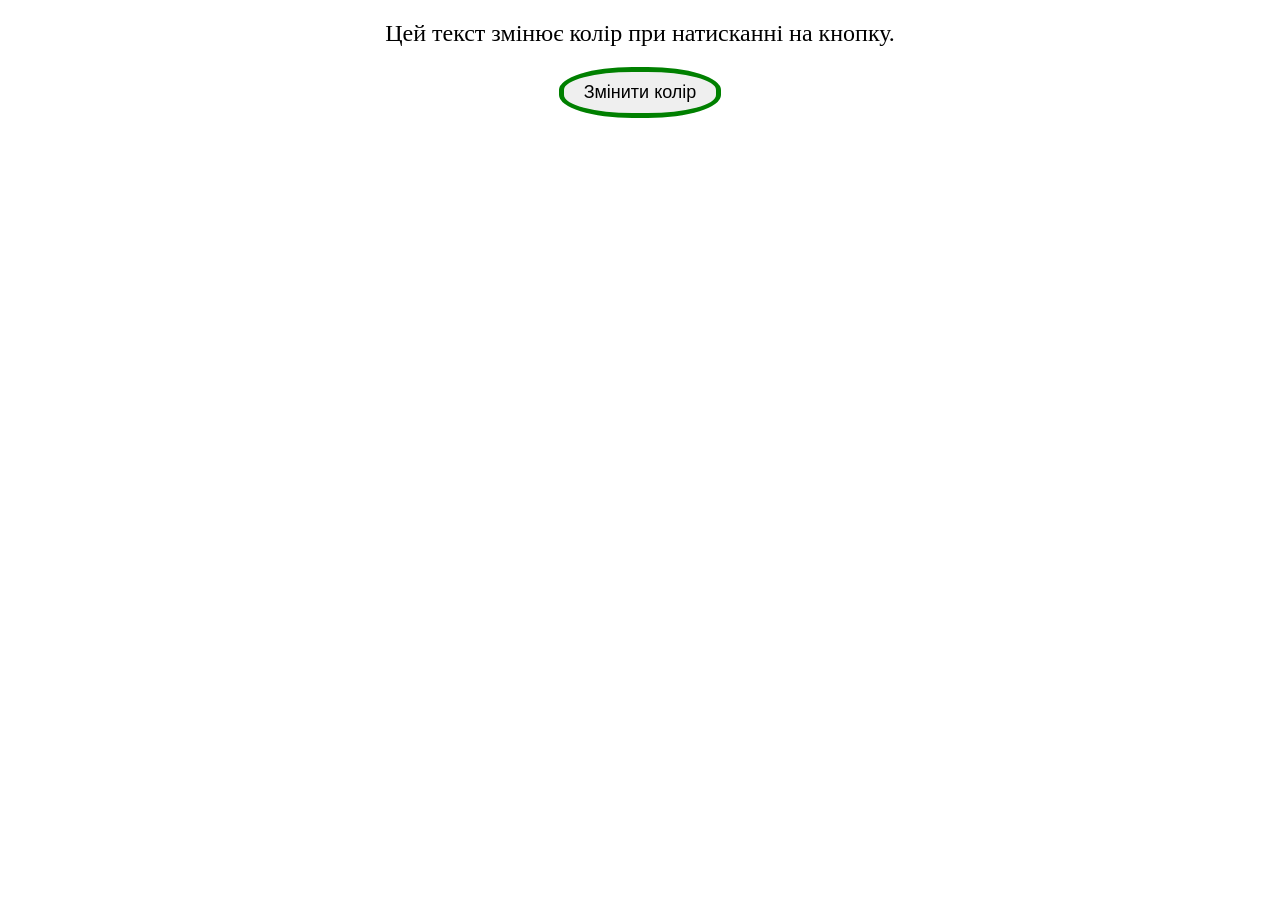
<file: lesson-11/index.html>
<!DOCTYPE html>
<html lang="en">
  <head>
    <meta charset="UTF-8" />
    <meta name="viewport" content="width=device-width, initial-scale=1.0" />
    <link rel="stylesheet" href="stayle.css" />
    <title>Document</title>
  </head>
  <body>
    <!-- <h2>Таблиця Піфагора</h2>
    <div id="pifagor-table"></div> -->

    <p id="text">Цей текст змінює колір при натисканні на кнопку.</p>
    <button onclick="toggleColor()">Змінити колір</button>

    <!-- <h2 style="text-align: center;">Випадкове зображення</h2>
    <img id="randomImage" alt="Зображення"> -->
    <script src="all.js"></script>
  </body>
</html>
</file>
<file: lesson-11/stayle.css>
/* 11.1 */

/* table {
	border-collapse: collapse;
	width: 50%;
	text-align: center;
}
th, td {
	border: 1px solid black;
	padding: 10px;
}
th {
	background-color: #f2f2f2;
} */


/* 11.2 */


#text {
	font-size: 24px;
	text-align: center;
	margin: 20px;
	transition: color 0.3s;
}
button {
	display: block;
	margin: 10px auto;
	padding: 10px 20px;
	font-size: 18px;
	border-radius: 45%;
	border: 5px solid green;
	cursor: pointer;
}

/* 11.3 */

/* img {
	max-width: 100%;
	height: auto;
	display: block;
	margin: 20px auto;
	border: 2px solid black;
} */
</file>
